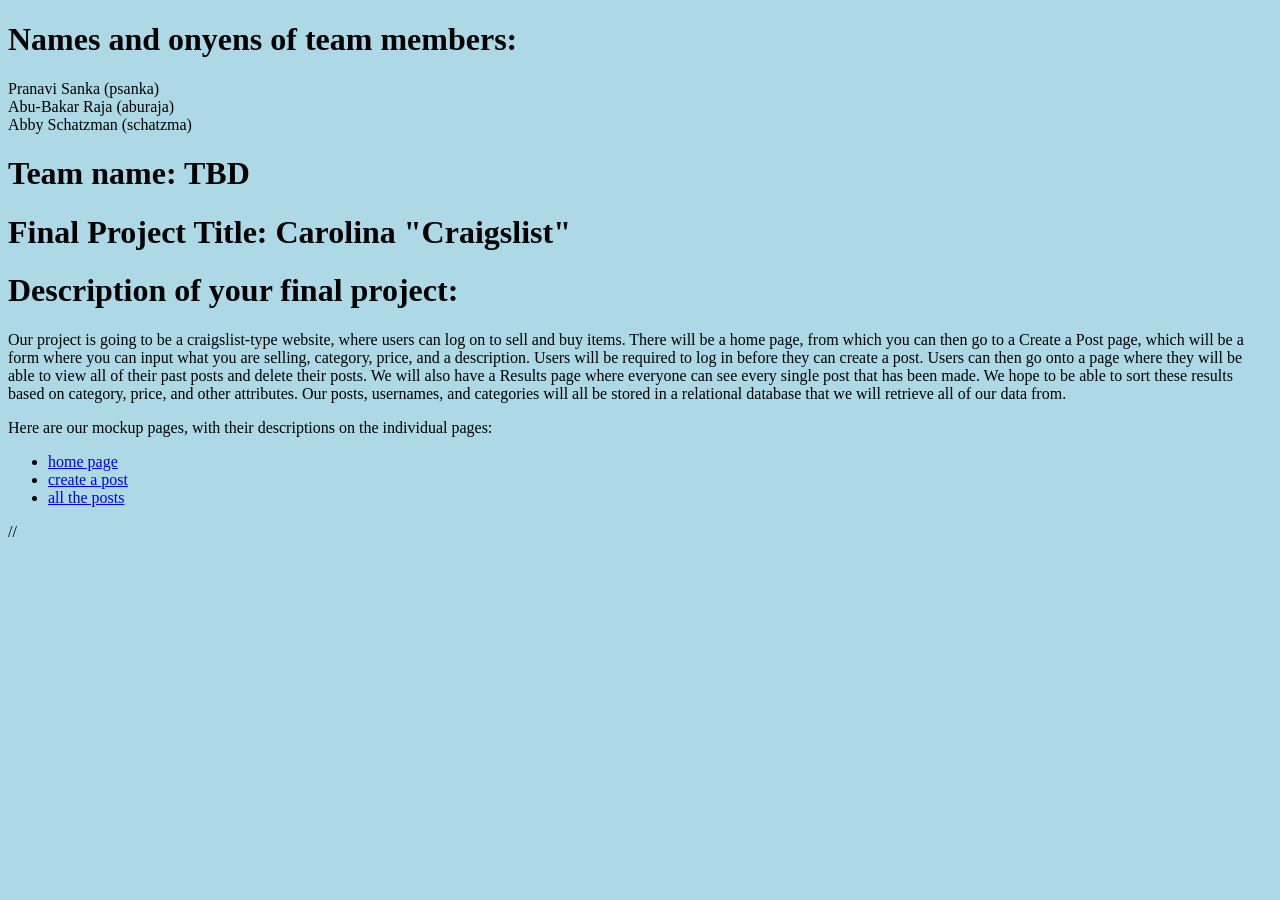
<file: index.html>
<!DOCTYPE html>
<!--
Index page:
Names and onyens of team members.
A team name (if you want to name your team)
A title for your final project
A description of your final project. It would be nice if you could expand on the description you provide to the form above but that will do in a pinch.
Links to the various interface mock-ups with a short description of the functionality and role each interface is expected to play in the overall project.
-->
<html lang="en">
<head>
    <meta charset="UTF-8">
    <title>Index Page</title>
    <link rel="stylesheet" type="text/css" href="index.css" />
</head>
	<body>
		<div>
			<h1>Names and onyens of team members: </h1>
			Pranavi Sanka (psanka) <br>
			Abu-Bakar Raja (aburaja) <br>
			Abby Schatzman (schatzma) <br>
		</div>
		<div> <h1> Team name: TBD </h1> </div>
		<div> <h1> Final Project Title: Carolina "Craigslist" </h1> </div>
		<div>
			<h1>Description of your final project: </h1>
			Our project is going to be a craigslist-type website, where users can log on to sell and buy items. There will be a home page, from which you can then go to a Create a Post page,
			which will be a form where you can input what you are selling, category, price, and a description. Users will be required to log in before they can create a post. Users can then go onto
			a page where they will be able to view all of their past posts and delete their posts. We will also have a Results page where everyone can see every single post that has been made.
			We hope to be able to sort these results based on category, price, and other attributes. Our posts, usernames, and categories will all be stored in a relational database that we will
			retrieve all of our data from.

      <p>Here are our mockup pages, with their descriptions on the individual pages:</p>
      <ul>
        <li> <a href="mockup_home.html">home page</a></li>
        <li> <a href="mockup_create.html">create a post</a></li>
        <li> <a href="mockup_allposts.html">all the posts</a></li>
      </ul>
		</div>
	</body>
</html>

//
</file>
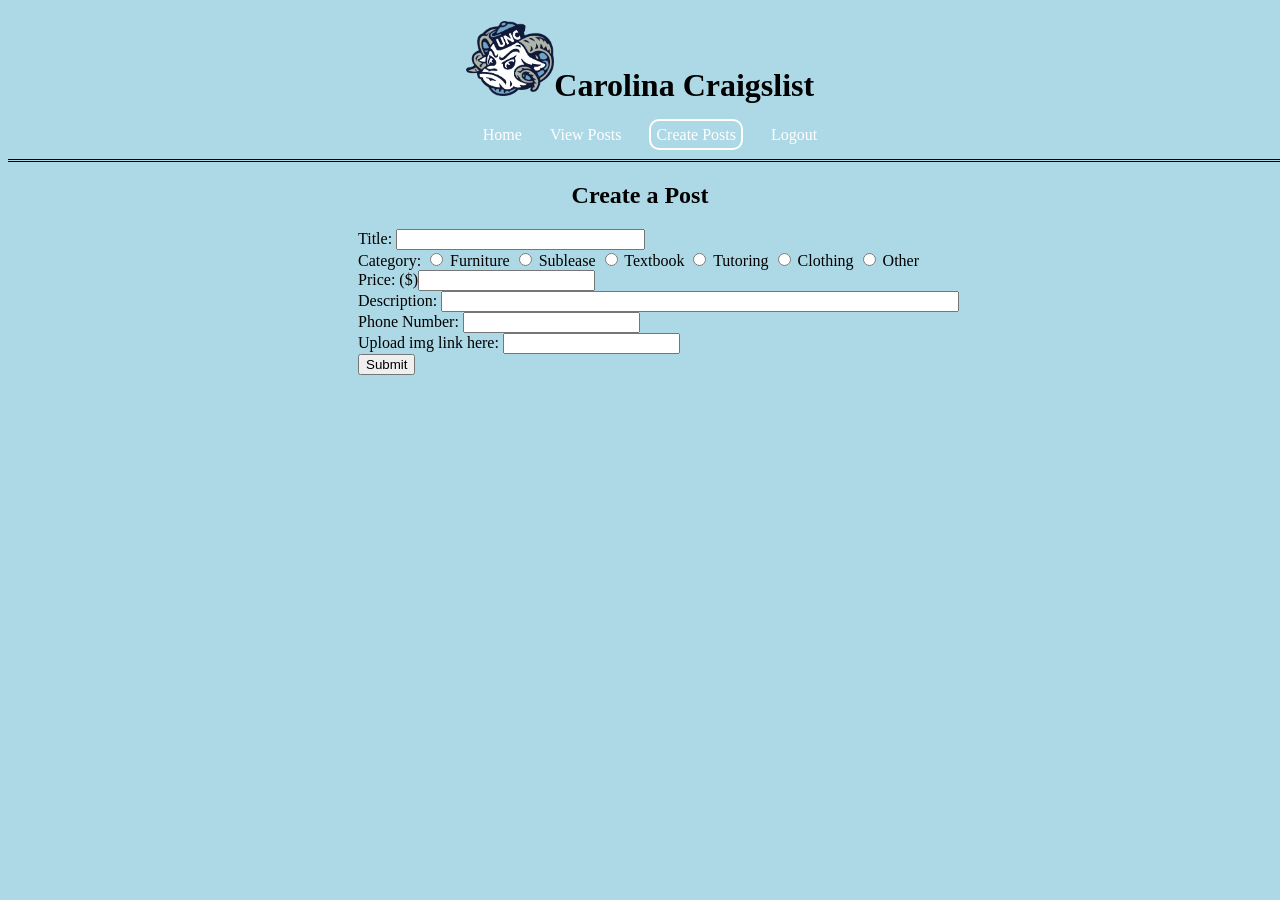
<file: create.html>
<!DOCTYPE html>
<html lang="en">
<head>
    <meta charset="UTF-8">
    <title>Create a Post</title>
    <link rel="stylesheet" type="text/css" href="create.css" />
    <script src="http://wwwp.cs.unc.edu/Courses/comp426-f16/jquery-3.1.0.js"></script>
    <script src="create.js"></script>
    <script src="Post.js"></script>
</head>

<body>
  <h1><img src="ram.gif" id="logo">Carolina Craigslist</h1>

  <div id="nav">
    <a class="navigation" href="home.html" id="home">Home</a>
    <a class="navigation" href="viewbyusername.php" id="view">View Posts</a>
    <a class="navigation" href="create.html" id="create">Create Posts</a>
    <a class="navigation" href="firstpage.php" id="logout">Logout</a> <!-- end session and send to login page -->
  </div>

  <h2>Create a Post</h2>

  <form id="new_todo_form">
    Title: <input name = "title" type="text" id="title"></input>
    <br>
    <!--
    Category:
    <select name="category">
      <option name="category" value="Furniture"> Furniture</option>
      <option name="category" value="Clothing"> Clothing</option>
      <option name="category" value="Sublease"> Sublease</option>
      <option name="category" value="Tutoring"> Tutoring</option>
      <option name="category" value="Textbook"> Textbook</option>
      <option name="category" value="Other"> Other</option>
    </select>

     Pranavi had it like this before, with radio buttons.
    I changed to select drop down, just maintaining previous in case we need it:
-->
    Category:
    <input type="radio" name="category" value="Furniture"> Furniture
    <input type="radio" name="category" value="Sublease"> Sublease
    <input type="radio" name="category" value="Textbook"> Textbook
    <input type="radio" name="category" value="Tutoring"> Tutoring
    <input type="radio" name="category" value="Clothing"> Clothing
    <input type="radio" name="category" value="Other"> Other



    <br>
    Price: ($)<input name = "price" type="text" id="price"></input>
    <br>
    Description: <input name = "description" type="text" id="description"></input>
    <br>
    Phone Number: <input name = "phonenumber" type="text" id="phonenumber"></input>
    <br>
    Upload img link here: <input name = "imagelink" type="text" id="pic"></input>
    <br>
    <button type=submit >Submit</button>
 </form>

</body>

</html>
</file>
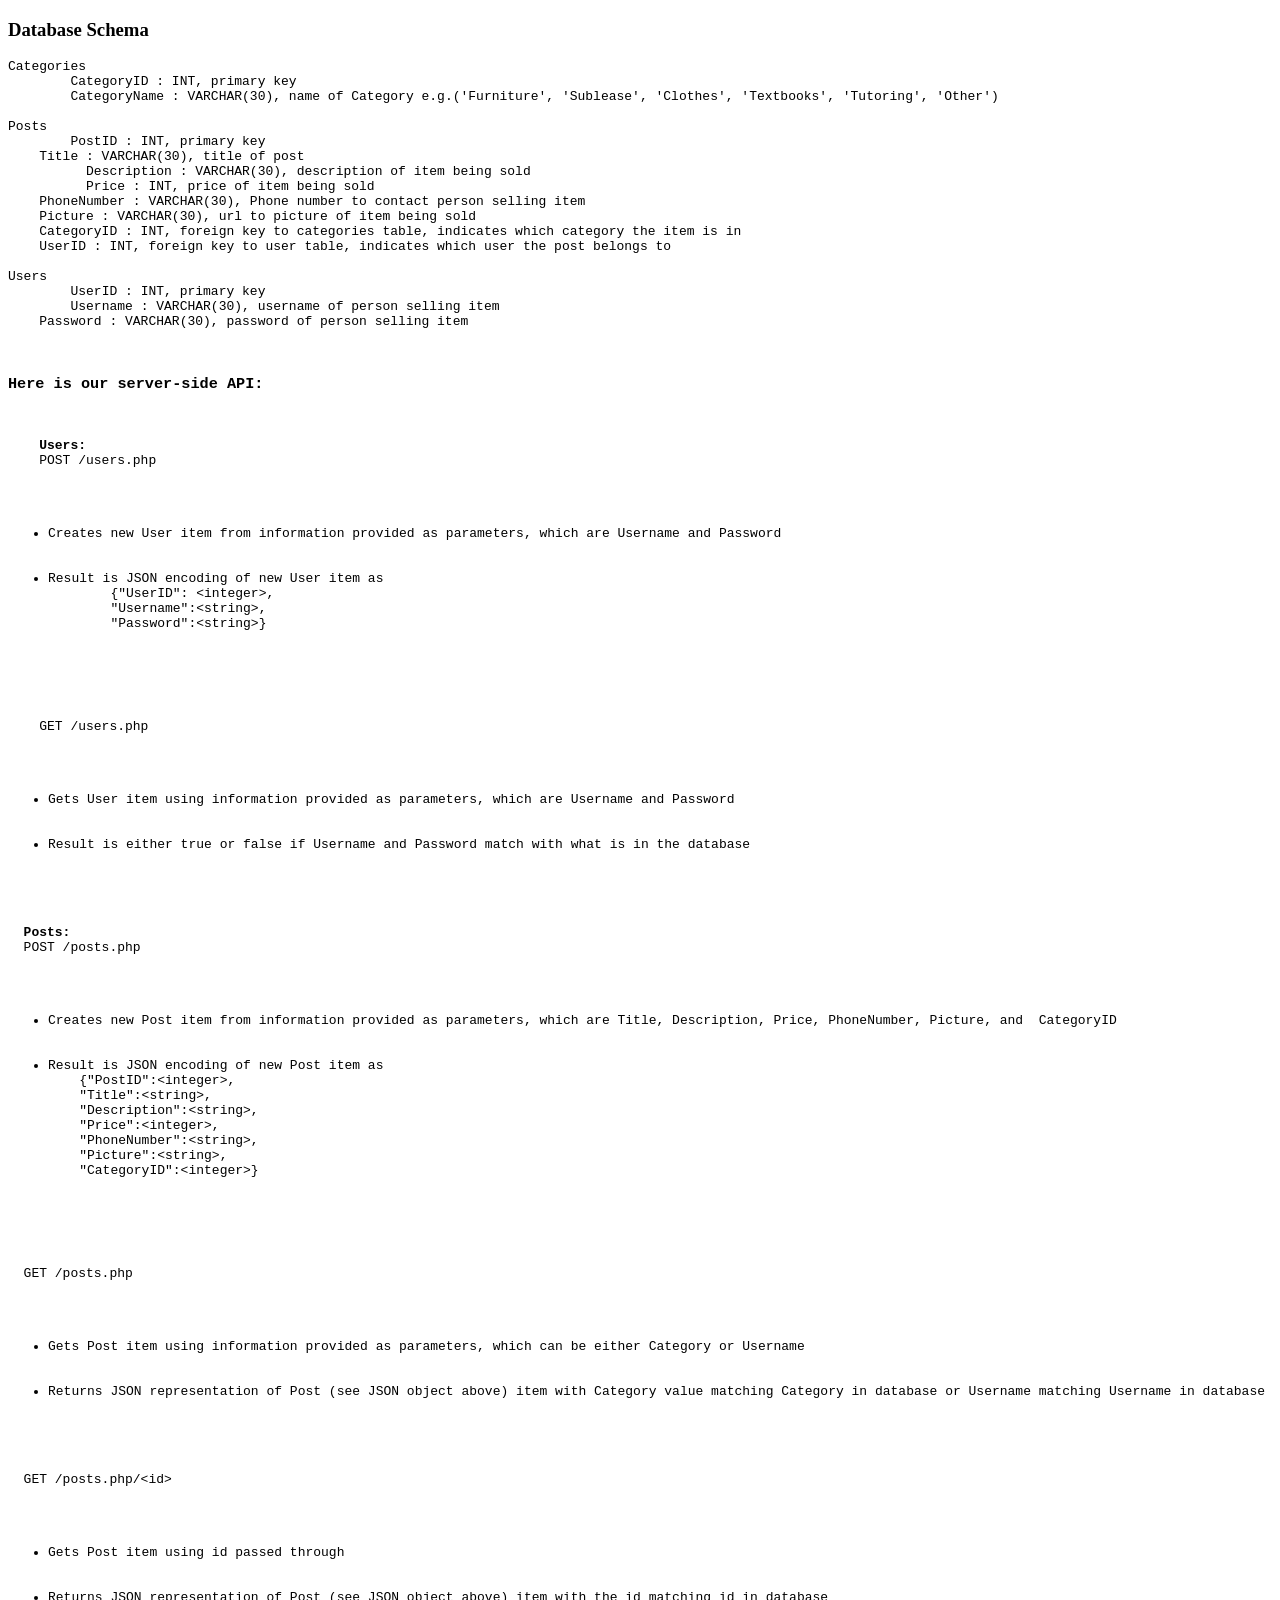
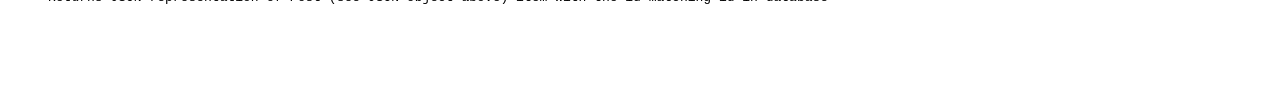
<file: databasedesign.html>
<!DOCTYPE html>
<html lang="en">
<head>
    <meta charset="UTF-8">
    <title>Database Design and Server Side API</title>
</head>

<body>
  <h3>Database Schema</h3>
  <pre>
Categories
	CategoryID : INT, primary key
	CategoryName : VARCHAR(30), name of Category e.g.('Furniture', 'Sublease', 'Clothes', 'Textbooks', 'Tutoring', 'Other')

Posts
	PostID : INT, primary key
    Title : VARCHAR(30), title of post
	  Description : VARCHAR(30), description of item being sold
	  Price : INT, price of item being sold
    PhoneNumber : VARCHAR(30), Phone number to contact person selling item
    Picture : VARCHAR(30), url to picture of item being sold
    CategoryID : INT, foreign key to categories table, indicates which category the item is in
    UserID : INT, foreign key to user table, indicates which user the post belongs to

Users
	UserID : INT, primary key
	Username : VARCHAR(30), username of person selling item
    Password : VARCHAR(30), password of person selling item

    <h3>Here is our server-side API: </h3>

    <strong>Users:</strong>
    POST /users.php
    <ul>
      <li>Creates new User item from information provided as parameters, which are Username and Password</li>
      <li>Result is JSON encoding of new User item as
        {"UserID": &lt;integer&gt;,
        "Username":&lt;string&gt;,
        "Password":&lt;string&gt;}
      </li>
    </ul>

    GET /users.php
    <ul>
      <li>Gets User item using information provided as parameters, which are Username and Password</li>
      <li>Result is either true or false if Username and Password match with what is in the database</li>
  </ul>

  <strong>Posts:</strong>
  POST /posts.php
  <ul>
    <li>Creates new Post item from information provided as parameters, which are Title, Description, Price, PhoneNumber, Picture, and  CategoryID</li>
    <li>Result is JSON encoding of new Post item as
    {"PostID":&lt;integer&gt;,
    "Title":&lt;string&gt;,
    "Description":&lt;string&gt;,
    "Price":&lt;integer&gt;,
    "PhoneNumber":&lt;string&gt;,
    "Picture":&lt;string&gt;,
    "CategoryID":&lt;integer&gt;}
    </li>
  </ul>

  GET /posts.php
  <ul>
    <li>Gets Post item using information provided as parameters, which can be either Category or Username</li>
    <li>Returns JSON representation of Post (see JSON object above) item with Category value matching Category in database or Username matching Username in database</li>
  </ul>

  GET /posts.php/&lt;id&gt;
  <ul>
    <li>Gets Post item using id passed through</li>
    <li>Returns JSON representation of Post (see JSON object above) item with the id matching id in database</li>
  </ul>

  </pre>
</body>

</html>
</file>
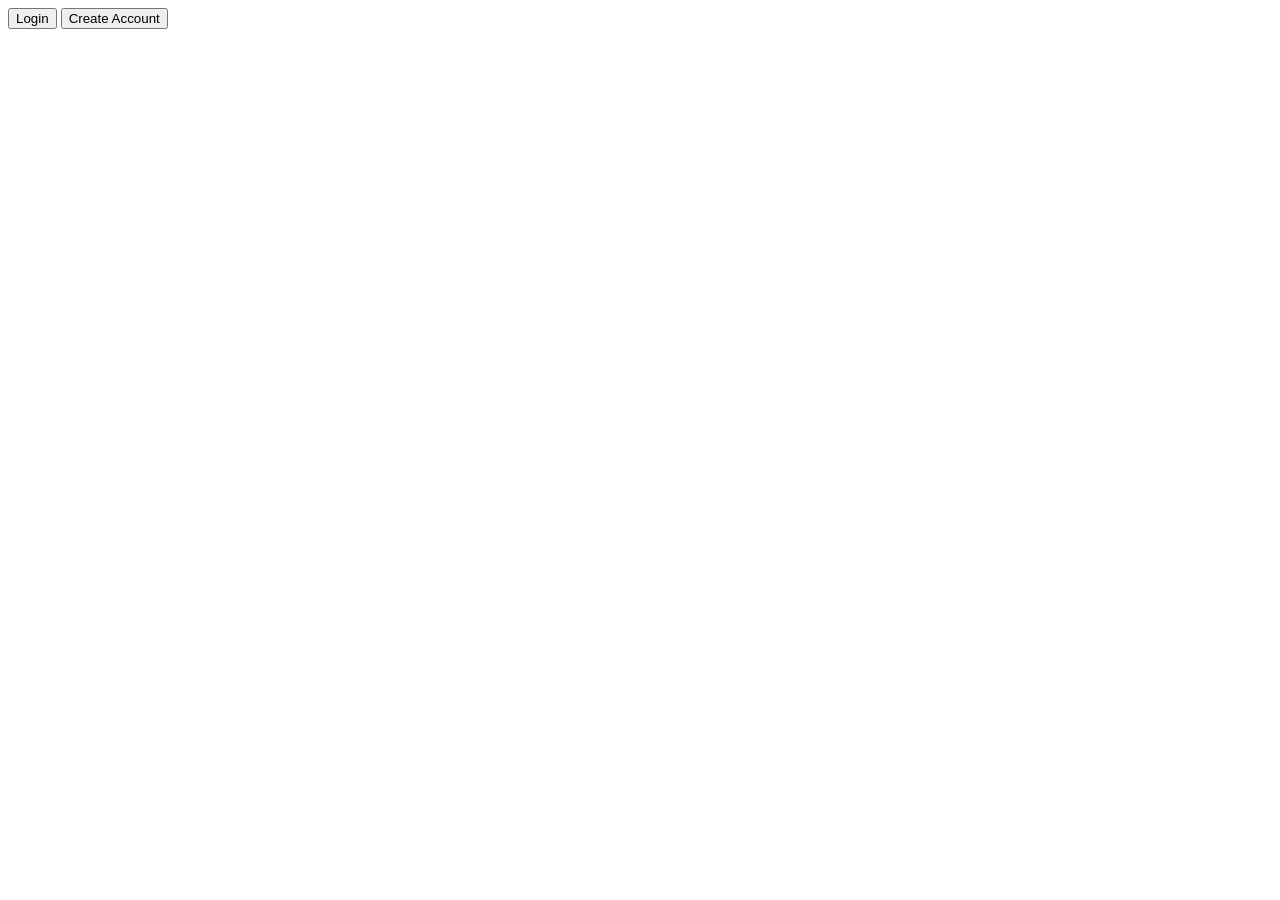
<file: firstpage.html>
<!DOCTYPE html>

<html lang="en">
   <head>
     <meta charset="utf-8">
     <title></title>
     <!--<link rel="stylesheet" type="text/css" href="a1-recipe.css" />-->
   </head>
   <body>
		<a href="login.php" ><button>Login</button></a>
		<a href="createAccount.php" ><button>Create Account</button></a>
   </body>
</html>
</file>
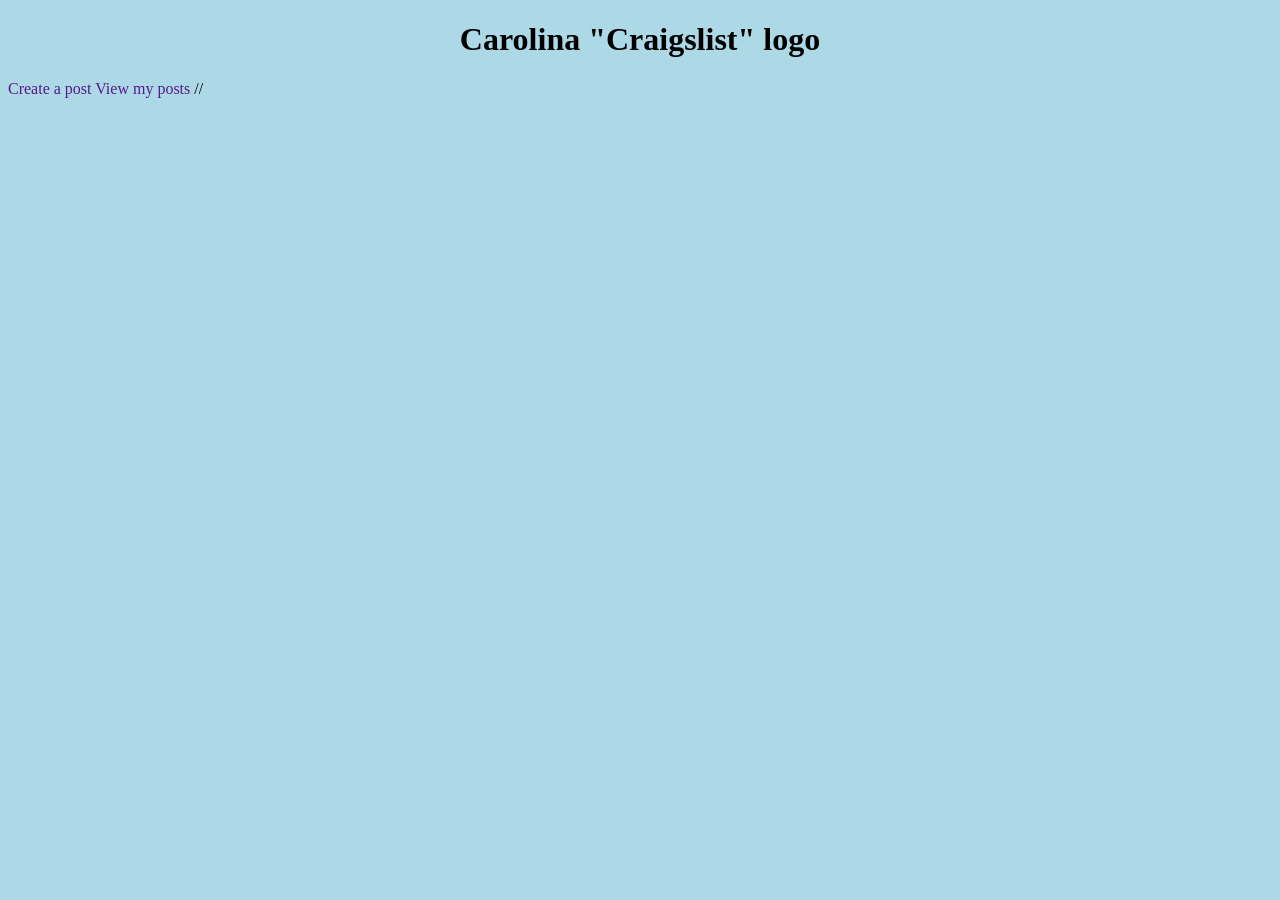
<file: initialLogin.html>
<!DOCTYPE html>
<html lang="en">
<head>
    <meta charset="UTF-8">
    <title>Login</title>
    <link rel="stylesheet" type="text/css" href="home.css" />
</head>

<body>
  <h1>Carolina "Craigslist" logo</h1>
  <a href="">Create a post</a>
  <a href="">View my posts<a>
</body>

</html>


//
</file>
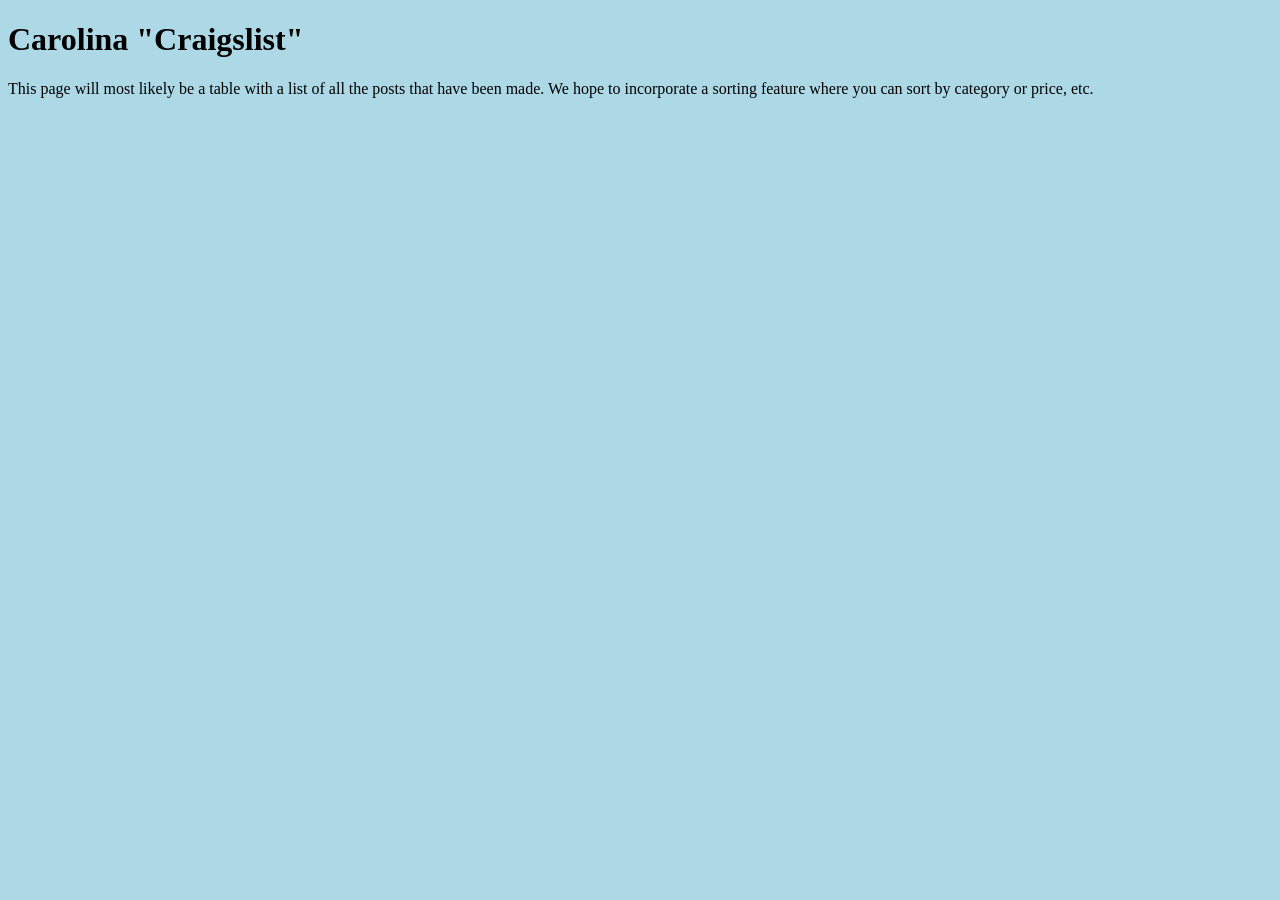
<file: mockup_allposts.html>
<!DOCTYPE html>
<html lang="en">
<head>
    <meta charset="UTF-8">
    <title>All Posts</title>
    <link rel="stylesheet" type="text/css" href="allposts.css" />
</head>
<body>
    <h1>Carolina "Craigslist"</h1>
    This page will most likely be a table with a list of all the posts that have been made. We hope to incorporate a sorting feature where you can sort by category or price, etc.
</body>
</html>
</file>
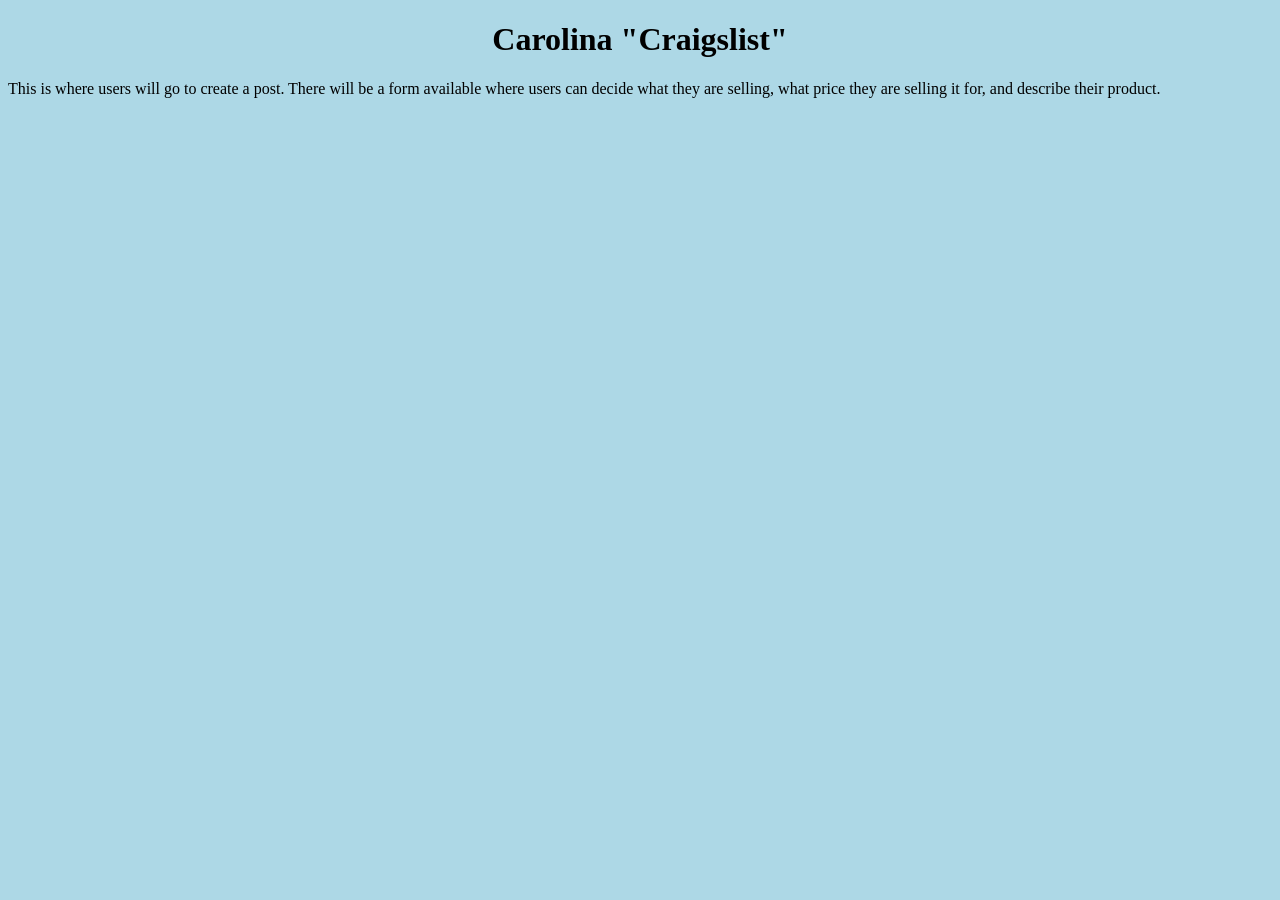
<file: mockup_create.html>
<!DOCTYPE html>
<html lang="en">
<head>
    <meta charset="UTF-8">
    <title>Create a Post</title>
    <link rel="stylesheet" type="text/css" href="create.css" />
</head>

<body>
    <h1>Carolina "Craigslist"</h1>
    This is where users will go to create a post. There will be a form available where users can decide what they are selling, what price they are selling it for, and describe their product.
</body>
</html>
</file>
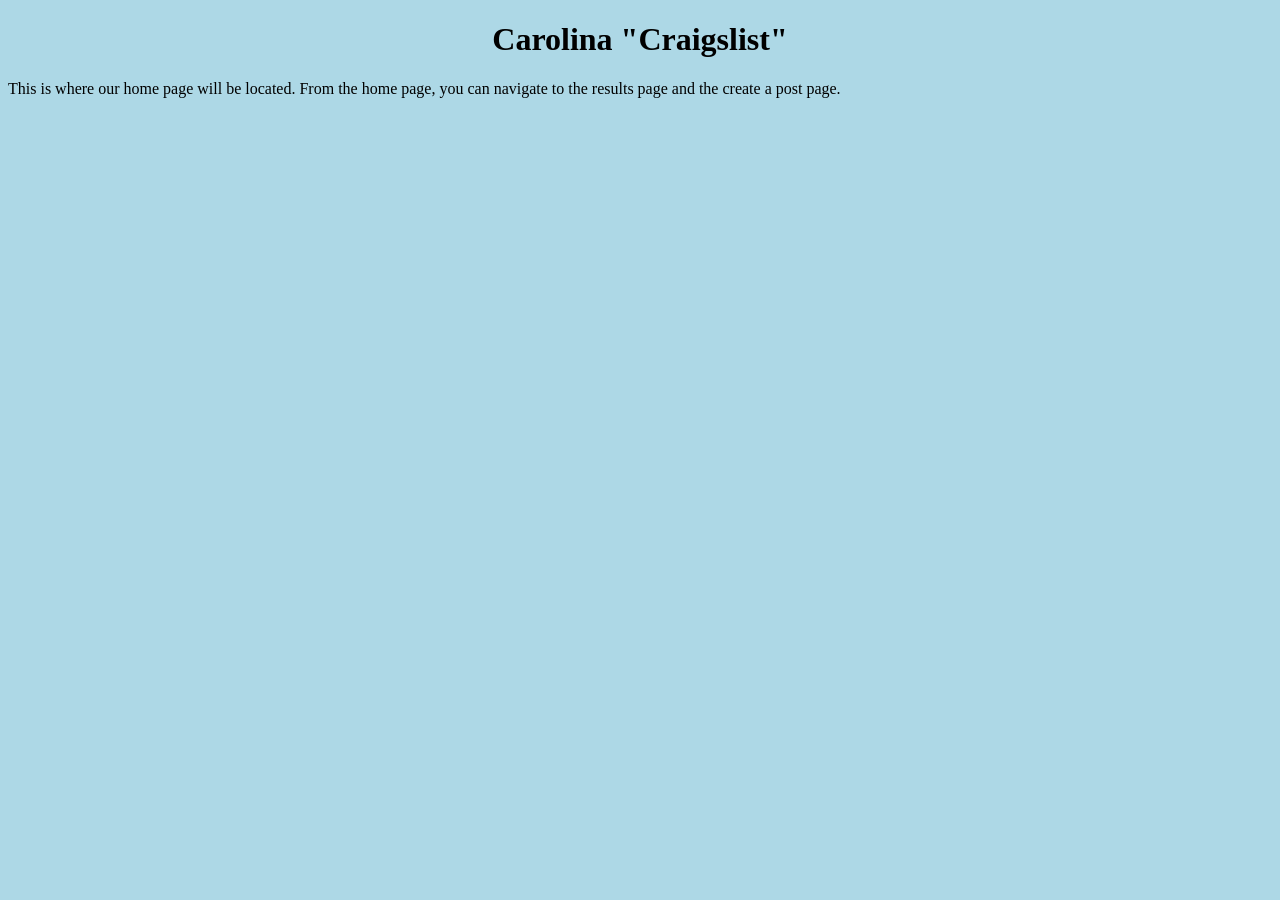
<file: mockup_home.html>
<!DOCTYPE html>
<html lang="en">
<head>
    <meta charset="UTF-8">
    <title>Home Page</title>
    <link rel="stylesheet" type="text/css" href="home.css" />
</head>
<body>
  <h1>Carolina "Craigslist"</h1>
    This is where our home page will be located. From the home page, you can navigate to the results page and the create a post page.
</body>
</html>
</file>
<file: index.css>
body {
    background: #ADD8E6;
    font-size: 12pt;
    font-family: "Palatino Linotype", "Book Antiqua", Palatino, serif
}
</file>
<file: create.css>
title{
   font-family: "Palatino Linotype", "Book Antiqua", Palatino, serif
}

body {
    background: #ADD8E6;
    font-size: 12pt;
    font-family: "Palatino Linotype", "Book Antiqua", Palatino, serif
}

#logo {
  height: 75px;
}

#nav {
  text-align: center;
  padding-right: 10px;
  padding-left: 10px;
  border-bottom: 3px double #000;
  padding-bottom: 15px;
  width: 100%;
}

#home {
  color: #ffffff;
}

#home:hover {
  text-align: center;
  border: 2px solid #ffffff;
  border-radius: 10px;
  padding: 5px;
}

#view {
  color: #ffffff;
}

#view:hover {
  text-align: center;
  border: 2px solid #ffffff;
  border-radius: 10px;
  padding: 5px;
  color: #ffffff;
  text-decoration: none;
}

#create {
  text-align: center;
  border: 2px solid #ffffff;
  border-radius: 10px;
  padding: 5px;
  color: #ffffff;
}

#logout {
  color: #ffffff;
}

#logout:hover {
  text-align: center;
  border: 2px solid #ffffff;
  border-radius: 10px;
  padding: 5px;
}

a {
  text-decoration: none;
}

a.navigation {
  margin-right: 12px;
  margin-left: 12px;
}

#title {
  width: 40%;
}

#description {
  width: 510px;
}

h1 {
  text-align: center;
}

button {
  margin-left; auto;
}

h2 {
  text-align: center;
}

form {
  display: inline-block;
  margin-left: 350px;
}
</file>
<file: home.css>
body {
    background: #ADD8E6;
    font-size: 12pt;
    font-family: "Palatino Linotype", "Book Antiqua", Palatino, serif
}

h1 {
  text-align: center;
}

#logo {
  height: 75px;
}

#nav {
  text-align: center;
  padding-right: 10px;
  padding-left: 10px;
  border-bottom: 3px double #000;
  padding-bottom: 15px;
  width: 100%;
}

#home {
  text-align: center;
  border: 2px solid #ffffff;
  border-radius: 10px;
  padding: 5px;
  color: #ffffff;
  text-decoration: none;
}

#view {
  color: #ffffff;
}

#view:hover {
  text-align: center;
  border: 2px solid #ffffff;
  border-radius: 10px;
  padding: 5px;
}

#create {
  color: #ffffff;
}

#create:hover {
  text-align: center;
  border: 2px solid #ffffff;
  border-radius: 10px;
  padding: 5px;
}

#logout {
  color: #ffffff;
}

#logout:hover {
  text-align: center;
  border: 2px solid #ffffff;
  border-radius: 10px;
  padding: 5px;
}

a {
  text-decoration: none;
}

a.navigation {
  margin-right: 12px;
  margin-left: 12px;
}

#welcome {
  text-align: center;
  padding-top: 25px;
}

table {
  margin-left: auto;
  margin-right: auto;
  margin-top: 25px;
}

a>img {
  height: 250px;
  border: 2px solid #000;
  border-radius: 25px;
}

h4 {
  text-align: center;
}

#extraPageLength {
  height: 300px;
}
</file>
<file: allposts.css>
body {
    background: #ADD8E6;
    font-size: 12pt;
    font-family: "Palatino Linotype", "Book Antiqua", Palatino, serif
}
</file>
